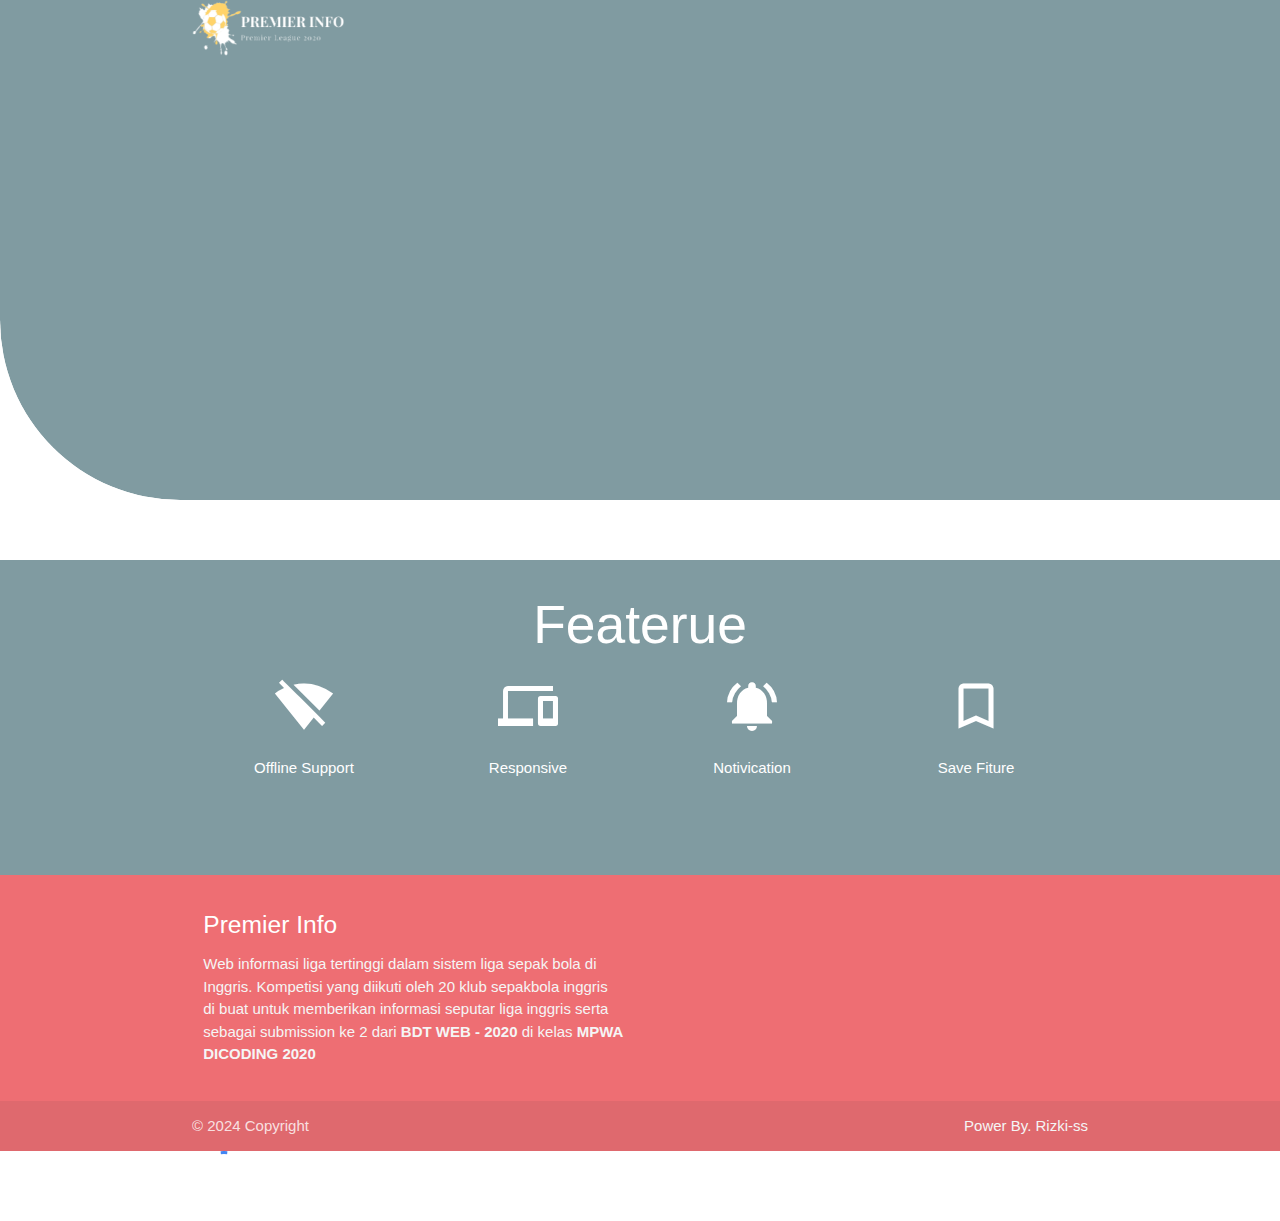
<file: index.html>
<!DOCTYPE html>
<html lang="en">

<head>
    <meta charset="UTF-8">
    <meta name="viewport" content="width=device-width, initial-scale=1.0">
    <title>Premier Info</title>
    <meta name="description" content="Web informasi liga tertinggi dalam sistem liga sepak bola di Inggris">
    <meta name="theme-color" content="#40A8C4">

    <link rel="manifest" href="manifest.json">
    <link rel="apple-touch-icon" href="asset/icon/icon-192x192.png">
    <script src="js/materialize.min.js"></script>
    <link rel="stylesheet" href="css/materialize.min.css">
    <link rel="stylesheet" href="css/stye.css">
    <link href="css/icon.css" rel="stylesheet">
    <link rel="icon" href="asset/icon/icon-192x192.png">
    <script src="js/simple-datatables@latest.js" type="text/javascript"></script>
    <script type="module" src="js/script.js"></script>
    <script src="js/database/idb.js"></script>
    <style>
        .sidenav-overlay {
            z-index: 996;
        }
    </style>
</head>

<body>
    <div class="parallax-container cover-border">
        <div class="navbar-fixed ">
            <nav class="transparent z-depth-0">
                <div class="nav-wrapper container">
                    <a id="logo-container" href="#" class="brand-logo"><img src="asset/logo-w.png" alt="Premier Info" height="56px"></a>
                    <a href="#" data-target="nav-mobile" class="sidenav-trigger"><i class="material-icons">menu</i></a>
                    <ul class="topnav right hide-on-med-and-down"></ul>
                    <ul id="nav-mobile" class="sidenav"></ul>
                </div>
            </nav>
        </div>
        <div class="parallax"><img src="asset/Image.jpg"></div>
        <div class="parallex-conteten cover-border dark-layer"></div>
        <!-- <div class="parallex-conteten dark-layer-1"></div> -->
        <div class="parallex-conteten container header">

        </div>
    </div>

    <div id="body-content" class="container conten">

    </div>

    <div class="parallax-container parallax-feature">
        <div class="parallax"><img src="asset/Image 1.png"></div>
        <div class="parallex-conteten dark-layer"></div>
        <div class="parallex-conteten container white-text" style="text-align: center;">
            <h2>Featerue</h2>
            <div class="row">
                <div class="col m3 s6">
                    <i class="medium material-icons">signal_wifi_off</i>
                    <p>Offline Support</p>
                </div>
                <div class="col m3 s6">
                    <i class="medium material-icons">devices</i>
                    <p>Responsive</p>
                </div>
                <div class="col m3 s6">
                    <i class="medium material-icons">notifications_active</i>
                    <p>Notivication</p>
                </div>
                <div class="col m3 s6">
                    <i class="medium material-icons">bookmark_border</i>
                    <p>Save Fiture</p>
                </div>
            </div>
        </div>
    </div>

    <footer class="page-footer bg-color-2 ">
        <div class="container ">
            <div class="row ">
                <div class="col l6 s12 ">
                    <h5 class="white-text ">Premier Info</h5>
                    <p class="grey-text text-lighten-4 ">
                        Web informasi liga tertinggi dalam sistem liga sepak bola di Inggris. Kompetisi yang diikuti oleh 20 klub sepakbola inggris
                        <br> di buat untuk memberikan informasi seputar liga inggris serta sebagai submission ke 2 dari <b>BDT WEB - 2020</b> di kelas <b>MPWA DICODING 2020</b>
                    </p>
                </div>
            </div>
        </div>
        <div class="footer-copyright bg-color-3">
            <div class="container ">
                © 2024 Copyright
                <a class="grey-text text-lighten-4 right " href="#! ">Power By. Rizki-ss</a>
            </div>
        </div>
    </footer>

    <div id="loading" class="container loading">
        <div class="preloader-wrapper big active">
            <div class="spinner-layer spinner-blue-only">
                <div class="circle-clipper left">
                    <div class="circle"></div>
                </div>
                <div class="gap-patch">
                    <div class="circle"></div>
                </div>
                <div class="circle-clipper right">
                    <div class="circle"></div>
                </div>
            </div>
        </div>
    </div>
</body>


</html>
</file>
<file: css/stye.css>
.cover {
    background-image: linear-gradient( rgba(0, 0, 0, 0.425), rgba(0, 0, 0, 0.425)), url('../asset/Lab.jpg');
    background-size: cover;
    background-position: center;
    height: 80vh;
    display: flex;
    width: 100%;
    align-items: center;
}

.rotate {
    transform: rotate(90deg);
}

.header {
    align-items: center;
    display: flex;
}

.parallex-conteten {
    position: absolute;
    top: 0;
    left: 0;
    right: 0;
    bottom: 0;
    z-index: 995;
}

.cover-border {
    border-radius: 0px 0px 0px 180px;
}

.conten {
    padding: 10px;
    margin: 20px auto !important;
}

.m-0 {
    margin: 0px;
}

.dark-layer {
    background-color: rgba(01, 56, 68, 0.5)
}

.dark-layer-1 {
    background-color: rgba(0, 0, 0, 0.50);
    max-width: 30%;
    right: 0;
    left: 70%;
}

th {
    width: 100px!important;
}

.dataTables-empty {
    text-align: center;
    height: 110px!important;
}

.sidenav-overlay {
    z-index: 996;
}

.parallax-feature {
    height: 35vh !important;
}

.dataTable-input {
    max-width: 200px;
}

.dataTable-bottom,
.dataTable-top {
    padding: 8px 10px;
    display: flow-root;
}

.dataTable-info {
    margin: 7px 0;
    display: inline-block;
}

.dataTable-bottom>div:last-child {
    float: right;
}

.dataTable-pagination li {
    list-style: none;
    float: left;
}

.dataTable-pagination a {
    border: 1px solid transparent;
    float: left;
    margin-left: 2px;
    padding: 6px 12px;
    position: relative;
    text-decoration: none;
    color: #333;
}

.save-match {
    border: none;
    background: none;
}

@media only screen and (max-width: 600px) {
    .parallax-feature {
        height: 50vh !important;
    }
}

@media only screen and (max-width: 992px) {
    .dataTables-empty {
        height: 310px!important;
    }
    .waiting {
        height: 510px;
    }
}
</file>
<file: css/icon.css>
/* fallback */

@font-face {
    font-family: 'Material Icons';
    font-style: normal;
    font-weight: 400;
    src: url(../asset/icon/flUhRq6tzZclQEJ-Vdg-IuiaDsNc.woff2) format('woff2');
}

.material-icons {
    font-family: 'Material Icons';
    font-weight: normal;
    font-style: normal;
    font-size: 24px;
    line-height: 1;
    letter-spacing: normal;
    text-transform: none;
    display: inline-block;
    white-space: nowrap;
    word-wrap: normal;
    direction: ltr;
    -webkit-font-feature-settings: 'liga';
    -webkit-font-smoothing: antialiased;
}
</file>
